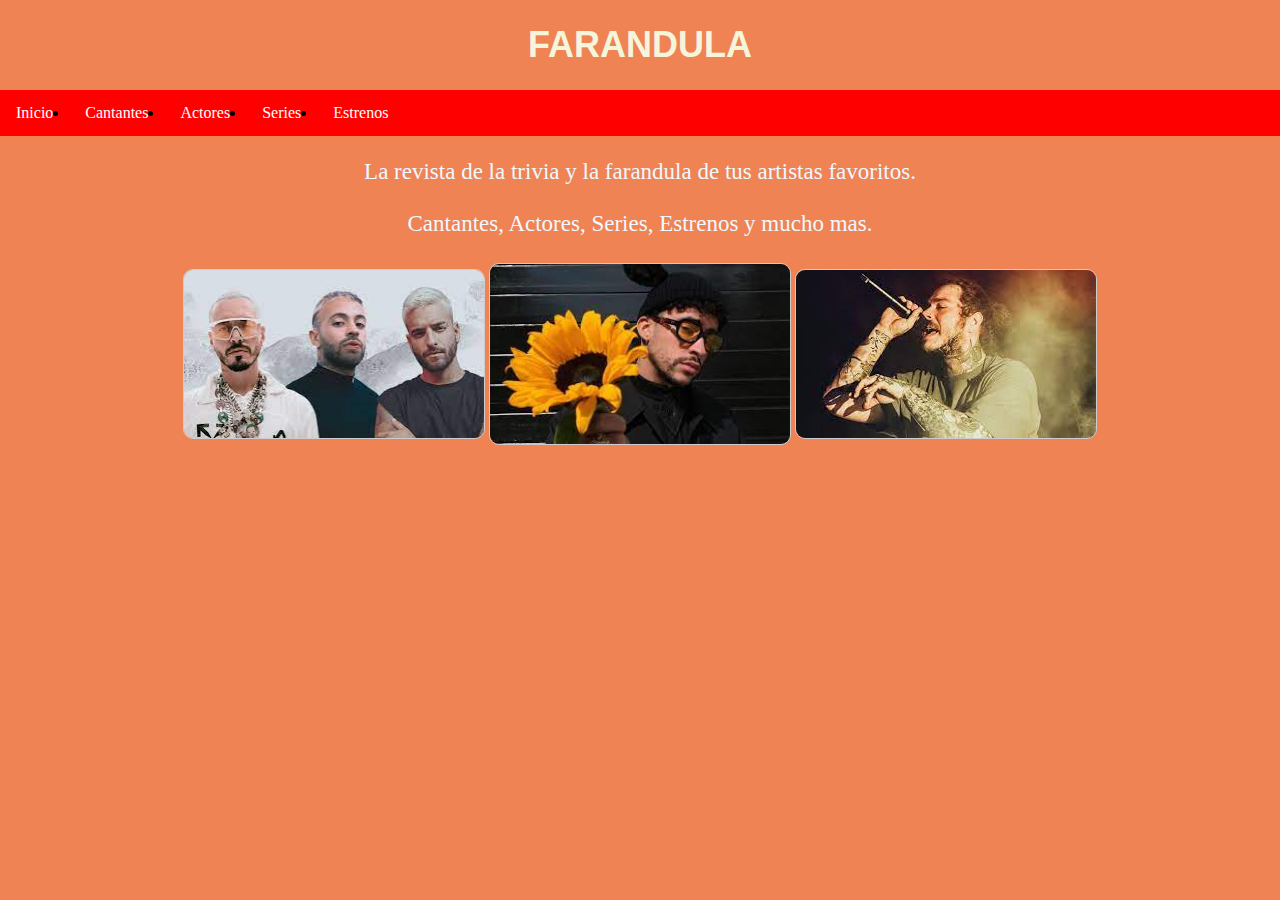
<file: index.html>
<!DOCTYPE html>
<html lang="en">
<head>
    <meta charset="UTF-8">
    <meta http-equiv="X-UA-Compatible" content="IE=edge">
    <meta name="viewport" content="width=device-width, initial-scale=1.0">
    <title>Farandula</title>
    <link rel="stylesheet" href="index.css">
    <meta name="viewport" content="width=device-width, initial-scale=1.0">

</head>
<body>
    <center><h1>FARANDULA</h1></center> 
    <style>
        ul{
            list-style: list-style-type: none;
            margin: 0;
            padding: 0;
            overflow: hidden;
            background-color: red;
        }
        li{ float: left;}
        li a{
            display: block;
            color: #fff;
            text-align: center;
            padding: 14px 16px;
            text-decoration: none;    
        }
        li a:hover{
            background-color: yellowgreen;
        }
    </style>
    <ul class="Menu"> 
            <li><a href="index.html">Inicio</a></li>
            <li><a href="cantantes.html">Cantantes</a></li>
            <li><a href="actores.html">Actores</a></li>
            <li><a href="series.html">Series</a></li>
            <li><a href="estrenos.html">Estrenos</a></li>
    </ul>
            <p>
        La revista de la trivia y la farandula de tus artistas favoritos. 
        <br>
        </br>
        Cantantes, Actores, Series, Estrenos y mucho mas.
    </p>
    <table>
        <tr>
            <td> <img class="Imagen" src="feid.jpg" alt="Foto1"></td>
            <td> <img class="Imagen" src="bad.jpg" alt="Foto2"></td>
            <td> <img class="Imagen" src="post.jpg" alt="Foto3"></td>
        </tr>
    </table>
</body>
</html>
</file>
<file: index.css>
body{
    background-color: #ef8354;
    margin:0;
}
.menu{
    list-style: none;
    padding: 0;
    background: #ccc;
    width: 90%;
    max-width: 1000px;
    margin: auto;
}
.menu li a{
    text-decoration: none;
    color: black;
    padding: 20px;
    display: block;
}
.menu li{
    display: inline-block;
    text-align: center;
}
.menu li a:hover{
    background: #ef8354;
}
h1{
    color: beige;
    text-align: center;
    font-size: 36px;
    font-family: Verdana, Geneva, Tahoma, sans-serif;
}
p{
    color: aliceblue;
    text-align: center;
    font-size: 23px;
    margin-left: 10%;
    margin-right: 10%;
    font-family: Cambria, Cochin, Georgia, Times, 'Times New Roman', serif;
}
table{
    border: #ccc;
    margin: auto;
}
.Imagen{
    width: 300px;
    border-radius: 10px;
    border: 1px solid #ccc;
    padding: 0px;
    margin: 0px;
    font-family: Century Gothic;
}
.Imagen:hover{
 /* transform:rotate(30deg);    */   
    transform: scale(1.2);
    padding: 0px;
    margin: 0px;
    font-family: Century Gothic;
}
</file>
